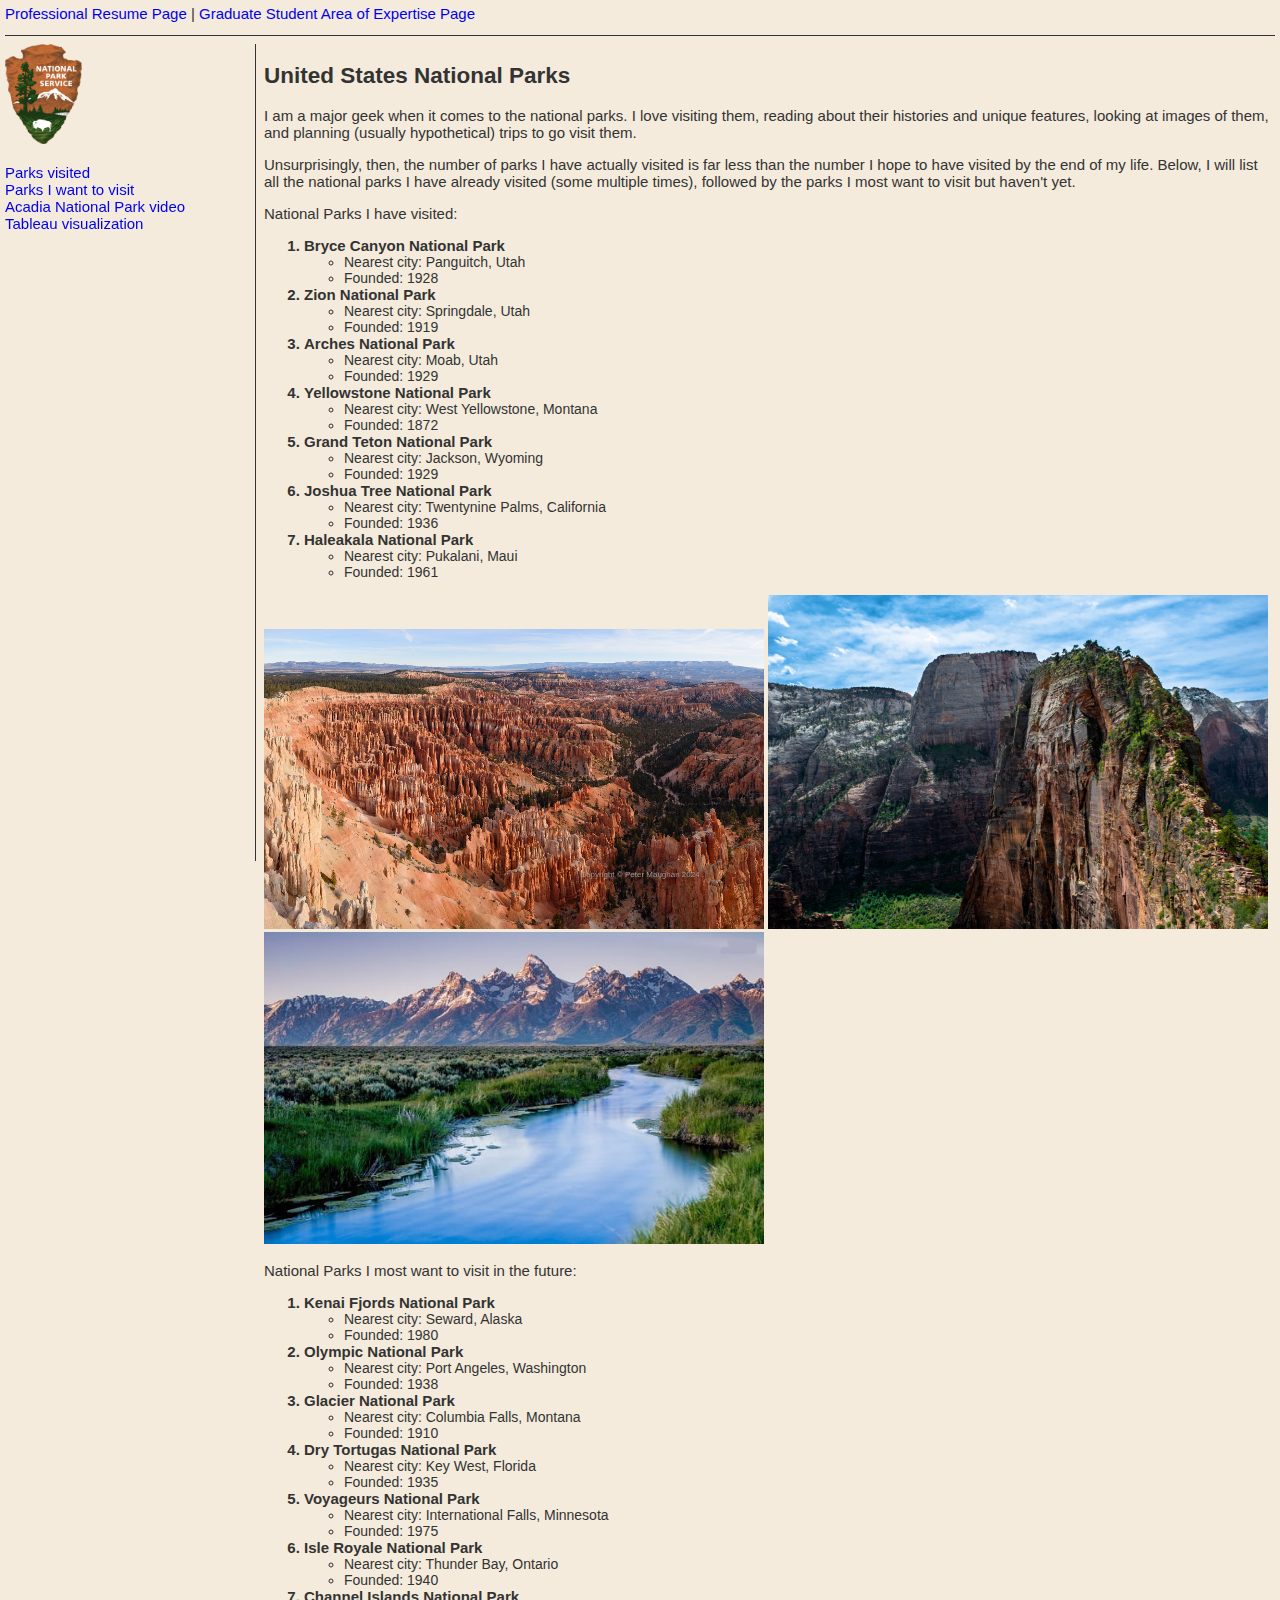
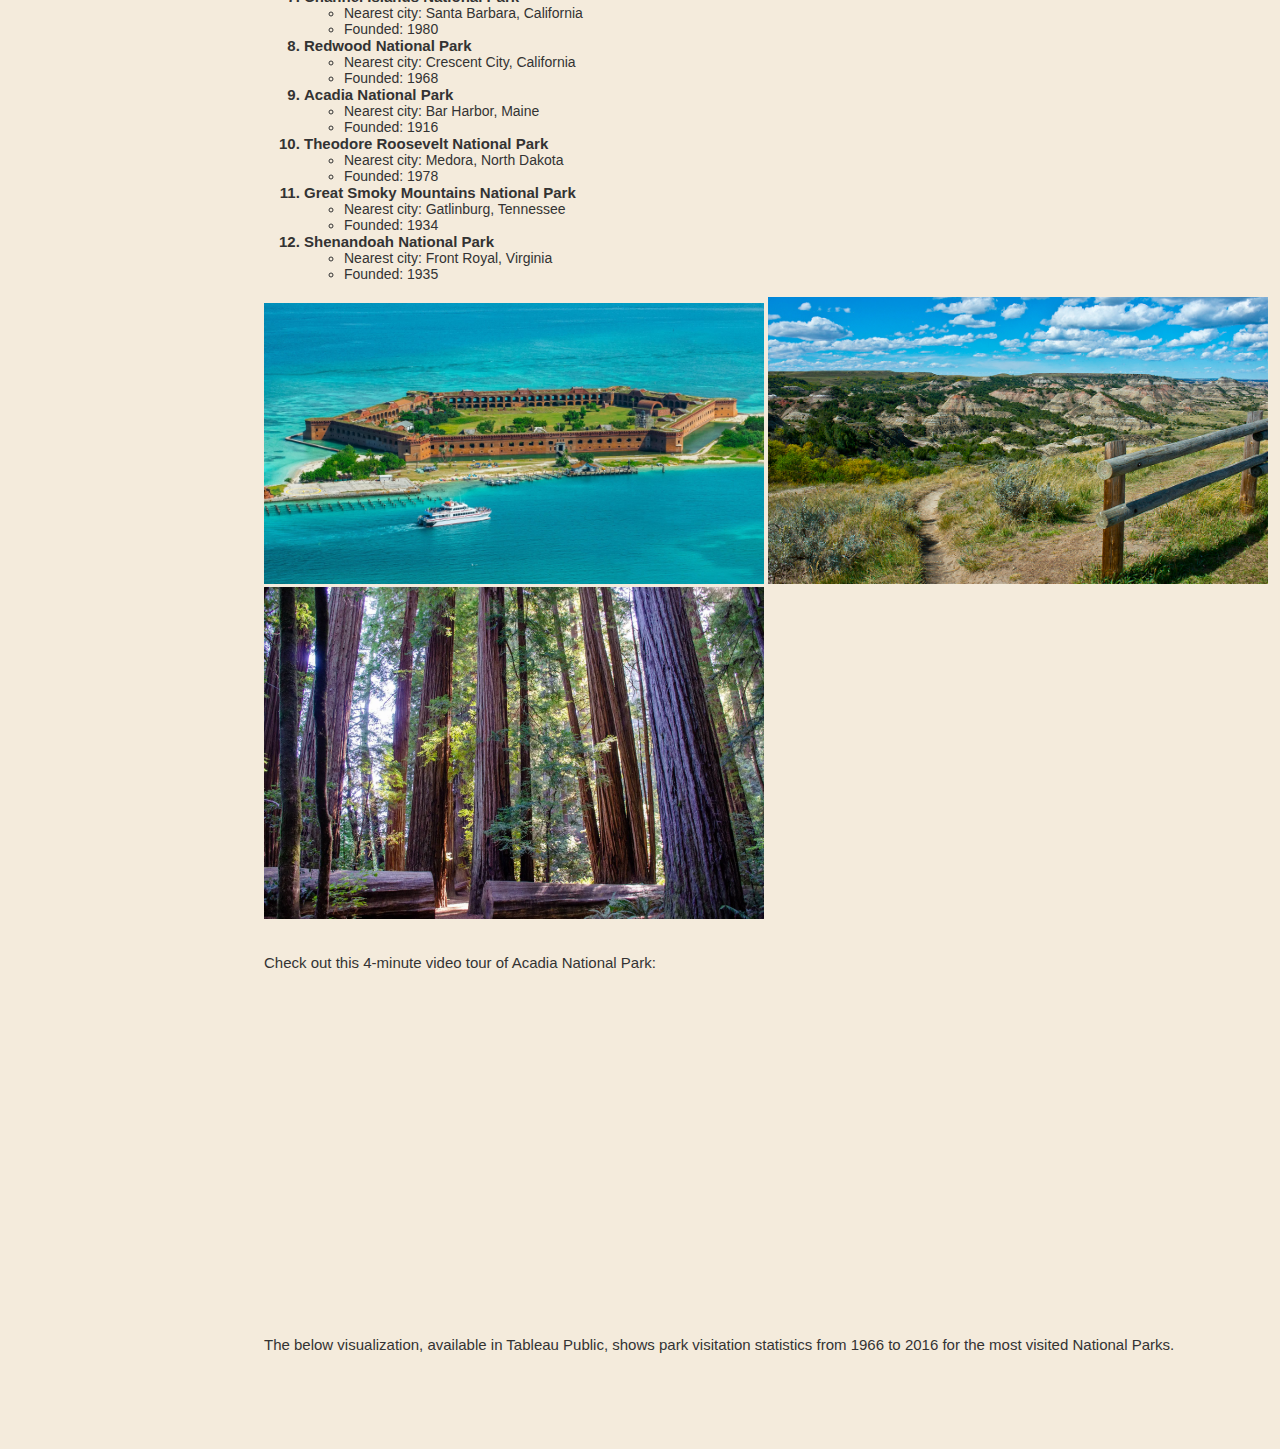
<file: fromscratch.html>
<!DOCTYPE html>
<html lang="en">
<head>
    <meta charset="UTF-8">
    <meta name="viewport" content="width=device-width, initial-scale=1.0">
    <title>National Parks - Peter Maughan</title>
    <link rel="stylesheet" href="css/fromscratchstyles.css">
    <link href="css/layoutstyles.css" rel="stylesheet">
</head>
<body>
    <div class="common header">
        <a href="index.html" target="_blank">Professional Resume Page</a> |
        <a href="graduate.html" target="_blank">Graduate Student Area of Expertise Page</a>
    </div>

    <div class="common leftmenu">
        <img src="assets/img/National_Park_Service_Logo.png" height="100" alt="Official logo of the United States National Park Service"> <br><br>

        <a href="#visited">Parks visited</a> <br>
        <a href="#wishlist">Parks I want to visit</a> <br>
        <a href="#video">Acadia National Park video</a> <br>
        <a href="#tableau">Tableau visualization</a>
    </div>

    <div class="common mainbody">
        <h2>United States National Parks</h2>

        <p>I am a major geek when it comes to the national parks. I love visiting them, reading about their histories and unique features, looking at images of them, and planning (usually hypothetical) trips to go visit them.</p>
        <p>Unsurprisingly, then, the number of parks I have actually visited is far less than the number I hope to have visited by the end of my life. Below, I will list all the national parks I have already visited (some multiple times), followed by the parks I most want to visit but haven't yet.</p>
        
        <p id="visited">National Parks I have visited:</p>
        
        <ol>
            <li class="listHeading">
                Bryce Canyon National Park
                <ul>
                    <li>Nearest city: Panguitch, Utah</li>
                    <li>Founded: 1928</li>
                </ul>
            </li>
            <li class="listHeading">
                Zion National Park
                <ul>
                    <li>Nearest city: Springdale, Utah</li>
                    <li>Founded: 1919</li>
                </ul>
            </li>
            <li class="listHeading">
                Arches National Park
                <ul>
                    <li>Nearest city: Moab, Utah</li>
                    <li>Founded: 1929</li>
                </ul>
            </li>
            <li class="listHeading">
                Yellowstone National Park
                <ul>
                    <li>Nearest city: West Yellowstone, Montana</li>
                    <li>Founded: 1872</li>
                </ul>
            </li>
            <li class="listHeading">
                Grand Teton National Park
                <ul>
                    <li>Nearest city: Jackson, Wyoming</li>
                    <li>Founded: 1929</li>
                </ul>
            </li>
            <li class="listHeading">
                Joshua Tree National Park
                <ul>
                    <li>Nearest city: Twentynine Palms, California</li>
                    <li>Founded: 1936</li>
                </ul>
            </li>
            <li class="listHeading">
                Haleakala National Park
                <ul>
                    <li>Nearest city: Pukalani, Maui</li>
                    <li>Founded: 1961</li>
                </ul>
            </li>
        </ol>
        
        <img src="assets/img/Bryce_Canyon_NP.jpg" width="500" alt="November 2018 panorama of Bryce Canyon taken from Inspiration Point">
        <img src="assets/img/Zion_NP.jpg" width="500" alt="The ascent of the Angel's Landing formation at Zion National Park">
        <img src="assets/img/Grand_Teton_NP.jpg" width="500" alt="Teton range with Snake River in the foreground">

        <p id="wishlist">National Parks I most want to visit in the future:</p>

        <ol>
            <li class="listHeading">
                Kenai Fjords National Park
                <ul>
                    <li>Nearest city: Seward, Alaska</li>
                    <li>Founded: 1980</li>
                </ul>
            </li>
            <li class="listHeading">
                Olympic National Park
                <ul>
                    <li>Nearest city: Port Angeles, Washington</li>
                    <li>Founded: 1938</li>
                </ul>
            </li>
            <li class="listHeading">
                Glacier National Park
                <ul>
                    <li>Nearest city: Columbia Falls, Montana</li>
                    <li>Founded: 1910</li>
                </ul>
            </li>
            <li class="listHeading">
                Dry Tortugas National Park
                <ul>
                    <li>Nearest city: Key West, Florida</li>
                    <li>Founded: 1935</li>
                </ul>
            </li>
            <li class="listHeading">
                Voyageurs National Park
                <ul>
                    <li>Nearest city: International Falls, Minnesota</li>
                    <li>Founded: 1975</li>
                </ul>
            </li>
            <li class="listHeading">
                Isle Royale National Park
                <ul>
                    <li>Nearest city: Thunder Bay, Ontario</li>
                    <li>Founded: 1940</li>
                </ul>
            </li>
            <li class="listHeading">
                Channel Islands National Park
                <ul>
                    <li>Nearest city: Santa Barbara, California</li>
                    <li>Founded: 1980</li>
                </ul>
            </li>
            <li class="listHeading">
                Redwood National Park
                <ul>
                    <li>Nearest city: Crescent City, California</li>
                    <li>Founded: 1968</li>
                </ul>
            </li>
            <li class="listHeading">
                Acadia National Park
                <ul>
                    <li>Nearest city: Bar Harbor, Maine</li>
                    <li>Founded: 1916</li>
                </ul>
            </li>
            <li class="listHeading">
                Theodore Roosevelt National Park
                <ul>
                    <li>Nearest city: Medora, North Dakota</li>
                    <li>Founded: 1978</li>
                </ul>
            </li>
            <li class="listHeading">
                Great Smoky Mountains National Park
                <ul>
                    <li>Nearest city: Gatlinburg, Tennessee</li>
                    <li>Founded: 1934</li>
                </ul>
            </li>
            <li class="listHeading">
                Shenandoah National Park
                <ul>
                    <li>Nearest city: Front Royal, Virginia</li>
                    <li>Founded: 1935</li>
                </ul>
            </li>
        </ol>

        <img src="assets/img/Dry_Tortugas_NP.jpg" width="500" alt="Fort Jefferson in Dry Tortugas National Park with ferry in foreground">
        <img src="assets/img/Theodore_Roosevelt_NP.jpg" width="500" alt="Badlands formations in Theodore Roosevelt National Park, North Dakota">
        <img src="assets/img/Redwood_NP.webp" width="500" alt="Giant redwood treest in Redwood National Park in Northern California, USA"> <br><br>

        <p id="video">Check out this 4-minute video tour of Acadia National Park:</p>

        <iframe width="560" height="315" src="https://www.youtube.com/embed/4bRKthFQfXo?si=gIS-BDmbgpNG6bDA" title="Acadia National Park 4-minute tour" frameborder="0" allow="accelerometer; autoplay; clipboard-write; encrypted-media; gyroscope; picture-in-picture; web-share" referrerpolicy="strict-origin-when-cross-origin" allowfullscreen></iframe> <br><br>

        <p id="tableau">The below visualization, available in Tableau Public, shows park visitation statistics from 1966 to 2016 for the most visited National Parks.</p>

        <div class='tableauPlaceholder' id='viz1713057568926' style='position: relative'>
            <noscript>
                <a href='#'>
                    <img alt=' ' src='https:&#47;&#47;public.tableau.com&#47;static&#47;images&#47;Re&#47;RecreationalVisitstoNationalParks1966-2016&#47;MainDashboard&#47;1_rss.png' style='border: none' />
                </a>
            </noscript>
            <object class='tableauViz'  style='display:none;'>
                <param name='host_url' value='https%3A%2F%2Fpublic.tableau.com%2F' /> 
                <param name='embed_code_version' value='3' /> 
                <param name='site_root' value='' />
                <param name='name' value='RecreationalVisitstoNationalParks1966-2016&#47;MainDashboard' />
                <param name='tabs' value='no' />
                <param name='toolbar' value='yes' />
                <param name='static_image' value='https:&#47;&#47;public.tableau.com&#47;static&#47;images&#47;Re&#47;RecreationalVisitstoNationalParks1966-2016&#47;MainDashboard&#47;1.png' /> 
                <param name='animate_transition' value='yes' />
                <param name='display_static_image' value='yes' />
                <param name='display_spinner' value='yes' />
                <param name='display_overlay' value='yes' />
                <param name='display_count' value='yes' />
                <param name='language' value='en-US' />
            </object>
        </div>                
        <script type='text/javascript'>                    
            var divElement = document.getElementById('viz1713057568926');                    
            var vizElement = divElement.getElementsByTagName('object')[0];                    
            vizElement.style.width='1200px';
            vizElement.style.height='977px';                    
            var scriptElement = document.createElement('script');                    
            scriptElement.src = 'https://public.tableau.com/javascripts/api/viz_v1.js';                    
            vizElement.parentNode.insertBefore(scriptElement, vizElement);                
        </script>
        <p>&nbsp;</p>
        <p>&nbsp;</p>
        <p>&nbsp;</p>
    </div>

    <div class="common footer">
        Copyright &copy; Peter Maughan 2024
    </div>
</body>
</html>
</file>
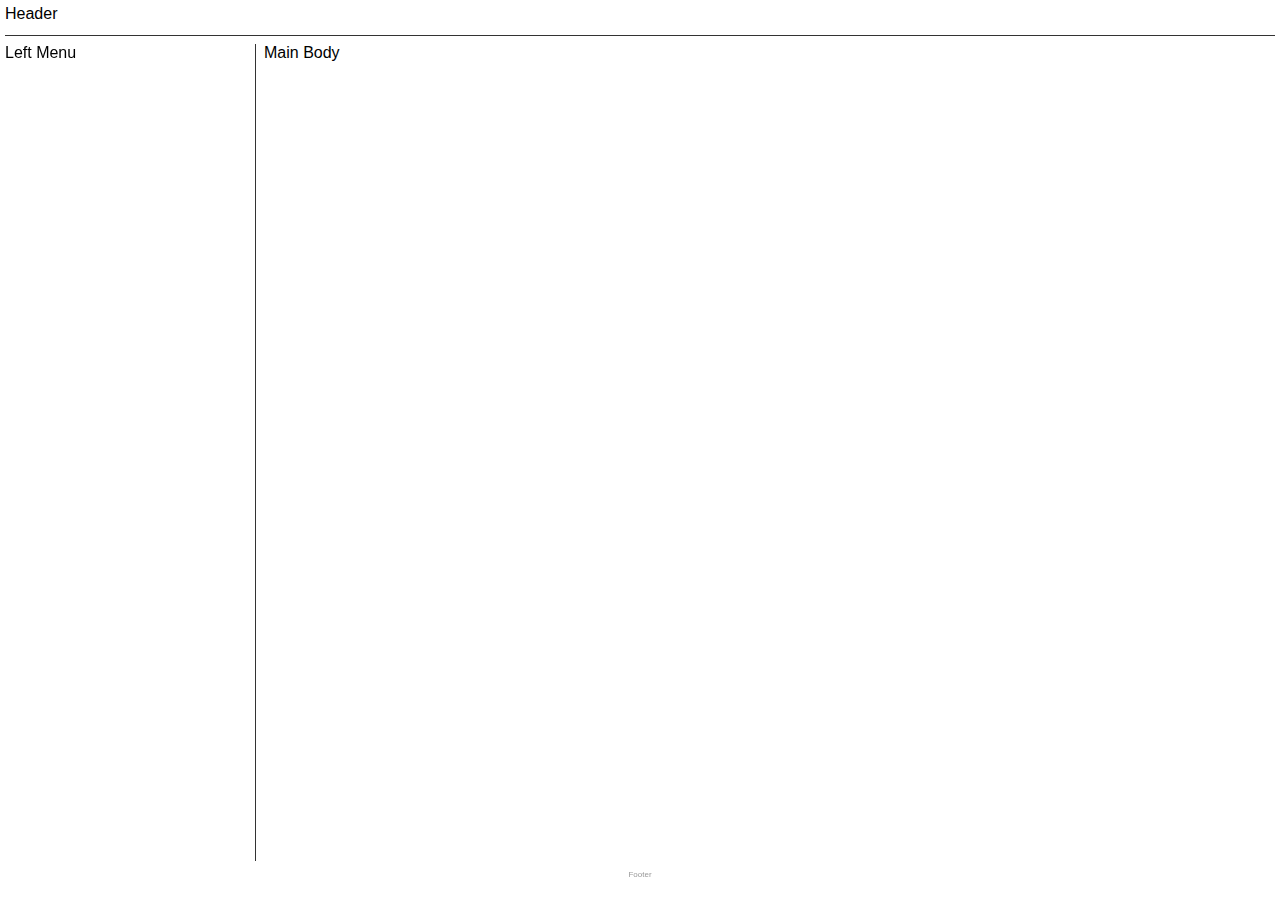
<file: layout.html>
<!DOCTYPE html>
<html lang="en">
<head>
    <meta charset="UTF-8">
    <meta name="viewport" content="width=device-width, initial-scale=1.0">
    <title>Layout Map</title>
    <link href="css/layoutstyles.css" rel="stylesheet" />
</head>
<body>
    <div class="common header">Header</div>
    <div class="common leftmenu">Left Menu</div>
    <div class="common mainbody">Main Body</div>
    <div class="common footer">Footer</div>
</body>
</html>
</file>
<file: css/fromscratchstyles.css>
body {
    font-family: Verdana, Geneva, Tahoma, sans-serif;
    font-size: 15px;
    color: #333333;
    background-color: #f4ebdc; /** I intentionally chose this color to match exactly with the Tableau dashboard's background color **/
}

li{
    font-weight: normal;
    font-size: 14px;
}

.listHeading{
    font-weight: bold;
    font-size: 15px;
}

a {text-decoration: none;}

a:hover {text-decoration: underline;}
</file>
<file: css/layoutstyles.css>
body {font-family: Verdana, Geneva, Tahoma, sans-serif;}

.common {
    /* background-color: #cccccc; */
    /* border: 2px solid #f4ebdc; */
    position: absolute;
}

.header {
    top: 5px;
    left: 5px;
    right: 5px;
    height: 30px;
    border-bottom: solid 1px #333333;
}

.leftmenu {
    top: 44px;
    left: 5px;
    bottom: 39px;
    width: 250px;
    border-right: solid 1px #333333;
    position: fixed;
}

.mainbody {
    top: 44px;
    left: 264px;
    right: 5px;
    bottom: 39px;
}

.footer {
    left: 5px;
    right: 5px;
    bottom: 5px;
    height: 25px;
    font-size: 8px;
    color: #999999;
    text-align: center;
    padding-top: 15px;
    position: fixed;
}
</file>
